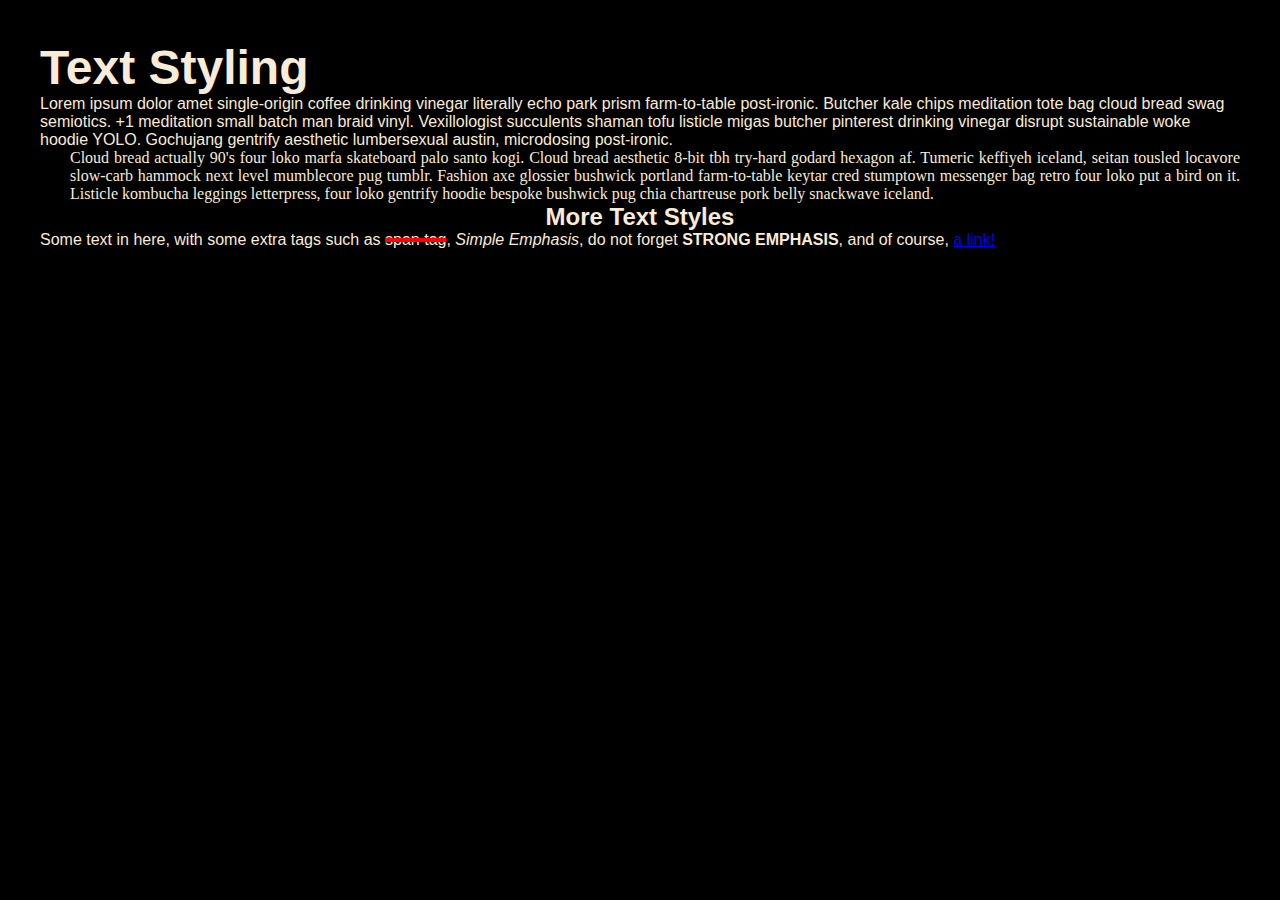
<file: index.html>
<!DOCTYPE html>
<html>

<head>
    <title>Text Styling and Formatting</title>
    <link href="styles.css" rel="stylesheet">
</head>

<body>
    <h1>Text Styling</h1>
    <p>Lorem ipsum dolor amet single-origin coffee drinking vinegar literally echo park prism farm-to-table post-ironic.
        Butcher kale chips meditation tote bag cloud bread swag semiotics. +1 meditation small batch man braid vinyl.
        Vexillologist succulents shaman tofu listicle migas butcher pinterest drinking vinegar disrupt sustainable woke
        hoodie YOLO. Gochujang gentrify aesthetic lumbersexual austin, microdosing post-ironic.</p>

    <blockquote>Cloud bread actually 90's four loko marfa skateboard palo santo kogi. Cloud bread aesthetic 8-bit tbh
        try-hard godard hexagon af. Tumeric keffiyeh iceland, seitan tousled locavore slow-carb hammock next level
        mumblecore pug tumblr. Fashion axe glossier bushwick portland farm-to-table keytar cred stumptown messenger bag
        retro four loko put a bird on it. Listicle kombucha leggings letterpress, four loko gentrify hoodie bespoke
        bushwick pug chia chartreuse pork belly snackwave iceland.</blockquote>

    <h3>More Text Styles</h3>
    <p>Some text in here, with some extra tags such as <span>span tag</span>,
        <em>simple emphasis</em>, do not forget <strong>strong emphasis</strong>, and of course, <a
            href="http://google.com">a link!</a></p>
</body>

</html>
</file>
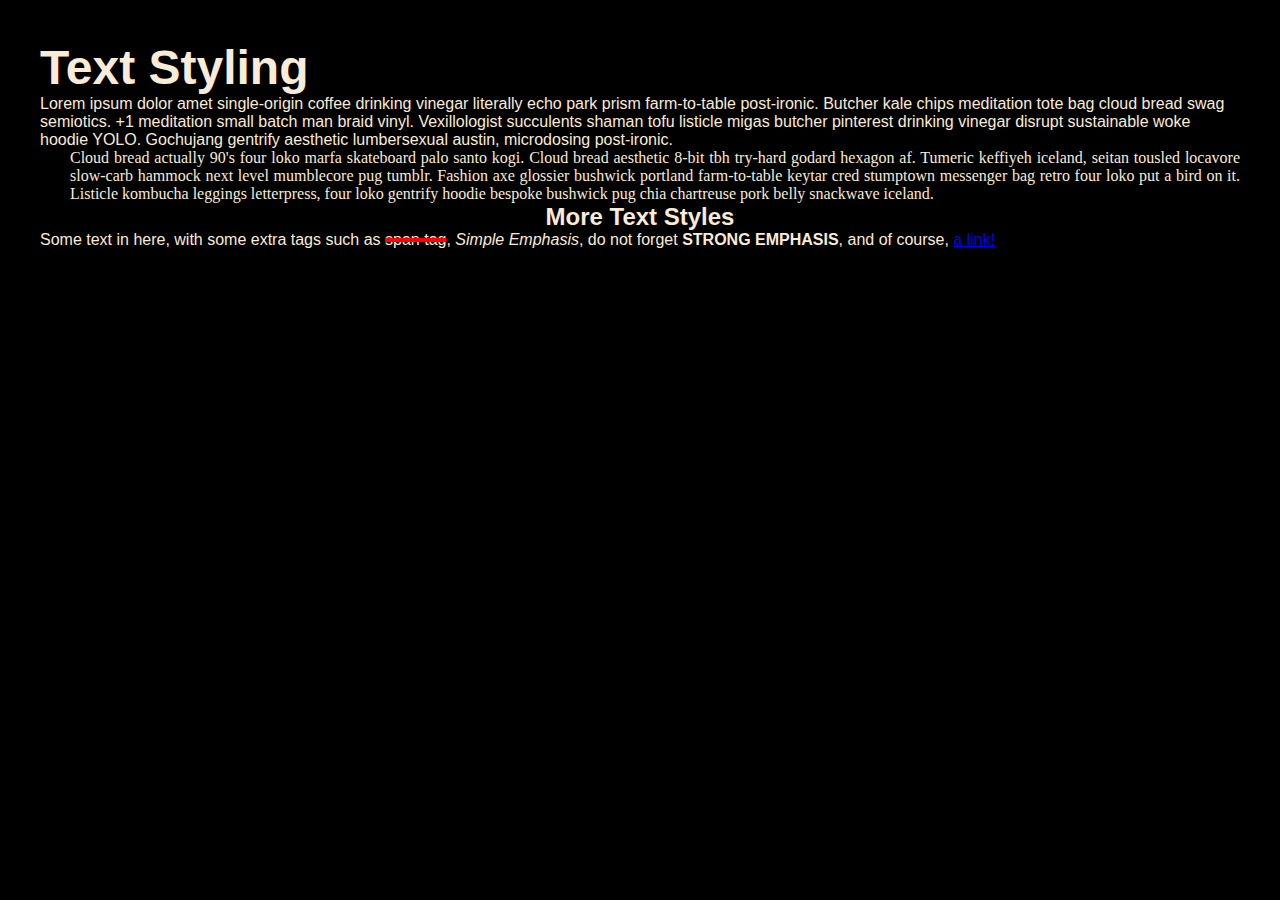
<file: Text-style.html>
<!DOCTYPE html>
<html lang="en">
<head>
    <meta charset="UTF-8">
    <meta name="viewport" content="width=device-width, initial-scale=1.0">
    <head>
        <title>Text Styling and Formatting</title>
        <link href="styles.css" rel="stylesheet">
    </head>

</head>
<body>
    <h1>Text Styling</h1>
        <p>Lorem ipsum dolor amet single-origin coffee drinking vinegar literally echo park prism farm-to-table post-ironic. Butcher kale chips meditation tote bag cloud bread swag semiotics. +1 meditation small batch man braid vinyl. Vexillologist succulents shaman tofu listicle migas butcher pinterest drinking vinegar disrupt sustainable woke hoodie YOLO. Gochujang gentrify aesthetic lumbersexual austin, microdosing post-ironic.</p>

        <blockquote>Cloud bread actually 90's four loko marfa skateboard palo santo kogi. Cloud bread aesthetic 8-bit tbh try-hard godard hexagon af. Tumeric keffiyeh iceland, seitan tousled locavore slow-carb hammock next level mumblecore pug tumblr. Fashion axe glossier bushwick portland farm-to-table keytar cred stumptown messenger bag retro four loko put a bird on it. Listicle kombucha leggings letterpress, four loko gentrify hoodie bespoke bushwick pug chia chartreuse pork belly snackwave iceland.</blockquote>

        <h3>More Text Styles</h3>
        <p>Some text in here, with some extra tags such as <span>span tag</span>, 
        <em>simple emphasis</em>, do not forget <strong>strong emphasis</strong>, and of course, <a href="http://google.com">a link!</a></p>
    </body>
</body>
</html>
</file>
<file: styles.css>
/* css reset */
* {
    margin: 0;
    padding: 0;
}

body {
    padding: 40px;
    color: antiquewhite;
    background-color: black;
    font-family: 'Franklin Gothic Medium', 'Arial Narrow', Arial, sans-serif;
}

blockquote {
    margin: 0 0 0 30px;
}
h1, h3{
    font-weight: bold;
}
h1{
    font-size: 3em;
}
h3{
    font-size: 1.5em;
    text-align: center;
}
blockquote{
    font-family: italic;
    text-align: justify ;
    
}
span{
    text-decoration: line-through red 4px;
}
em{
    text-transform: capitalize;
}
strong{
    text-transform: uppercase ;
    font-weight: bold;
}
</file>
